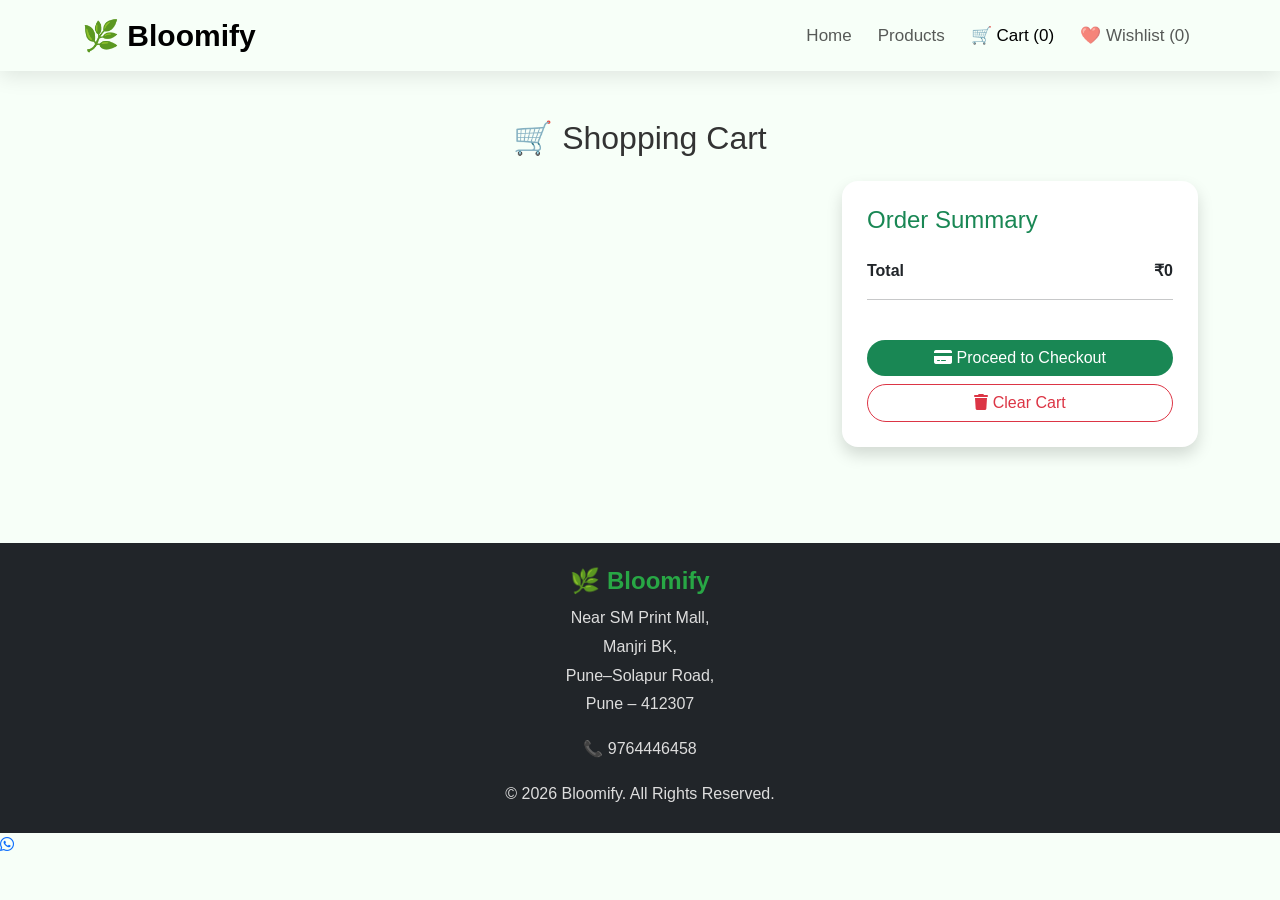
<file: cart.html>
<!DOCTYPE html>
<html lang="en">
<head>
    <meta charset="UTF-8">
    <meta name="viewport" content="width=device-width, initial-scale=1.0">
    <title>Bloomify | Shopping Cart</title>

    <link href="https://cdn.jsdelivr.net/npm/bootstrap@5.3.3/dist/css/bootstrap.min.css" rel="stylesheet">
    <link rel="stylesheet" href="style.css">
    <link rel="stylesheet"
          href="https://cdnjs.cloudflare.com/ajax/libs/font-awesome/6.5.2/css/all.min.css">
</head>

<body>

<!-- Navbar -->

<nav class="navbar navbar-expand-lg">
    <div class="container">

        <a class="navbar-brand" href="index.html">
            🌿 Bloomify
        </a>

        <button class="navbar-toggler bg-light"
                data-bs-toggle="collapse"
                data-bs-target="#menu">
            <span class="navbar-toggler-icon"></span>
        </button>

        <div class="collapse navbar-collapse" id="menu">

            <ul class="navbar-nav ms-auto">

                <li class="nav-item">
                    <a class="nav-link" href="index.html">Home</a>
                </li>

                <li class="nav-item">
                    <a class="nav-link" href="products.html">Products</a>
                </li>

                <li class="nav-item">
                    <a class="nav-link active" href="cart.html">
                        🛒 Cart
                        (<span id="cartCount">0</span>)
                    </a>
                </li>

                <li class="nav-item">
                    <a class="nav-link" href="wishlist.html">
                        ❤️ Wishlist
                        (<span id="wishlistCount">0</span>)
                    </a>
                </li>

            </ul>

        </div>

    </div>
</nav>

<!-- Page -->

<div class="container py-5">

    <h2 class="text-center mb-4">
        🛒 Shopping Cart
    </h2>

    <div class="row">

        <!-- Cart Items -->

        <div class="col-lg-8">

            <div id="cartItems">

                <!-- script.js will load cart here -->

            </div>

        </div>

        <!-- Summary -->

        <div class="col-lg-4">

            <div class="card shadow rounded-4">

                <div class="card-body">

                    <h4 class="mb-4 text-success">
                        Order Summary
                    </h4>

                    <div class="d-flex justify-content-between">

                        <strong>Total</strong>

                        <strong id="cartTotal">
                            ₹0
                        </strong>

                    </div>

                    <hr>
                     <button
                        class="btn btn-success w-100 mt-4"
                        onclick="checkout()">
                        <i class="fa-solid fa-credit-card"></i>
                        Proceed to Checkout
                    </button>

                    <button
                        class="btn btn-outline-danger w-100 mt-2"
                        onclick="clearCart()">
                        <i class="fa-solid fa-trash"></i>
                        Clear Cart
                    </button>

                </div>
            </div>

        </div>

    </div>

</div>

<!-- Footer -->

<footer class="mt-5 py-4 bg-dark text-white">

    <div class="container text-center">

        <h4>🌿 Bloomify</h4>

        <p>
            Near SM Print Mall,<br>
            Manjri BK,<br>
            Pune–Solapur Road,<br>
            Pune – 412307
        </p>

        <p>
            📞 9764446458
        </p>

        <p class="mb-0">
            © 2026 Bloomify. All Rights Reserved.
        </p>

    </div>

</footer>

<!-- WhatsApp -->

<a href="https://wa.me/919764446458"
   class="whatsapp"
   target="_blank">

    <i class="fab fa-whatsapp"></i>

</a>

<!-- Bootstrap -->

<script src="https://cdn.jsdelivr.net/npm/bootstrap@5.3.3/dist/js/bootstrap.bundle.min.js"></script>

<!-- Main Script -->

<script type="module" src="script.js"></script>

</body>
</html>
</file>
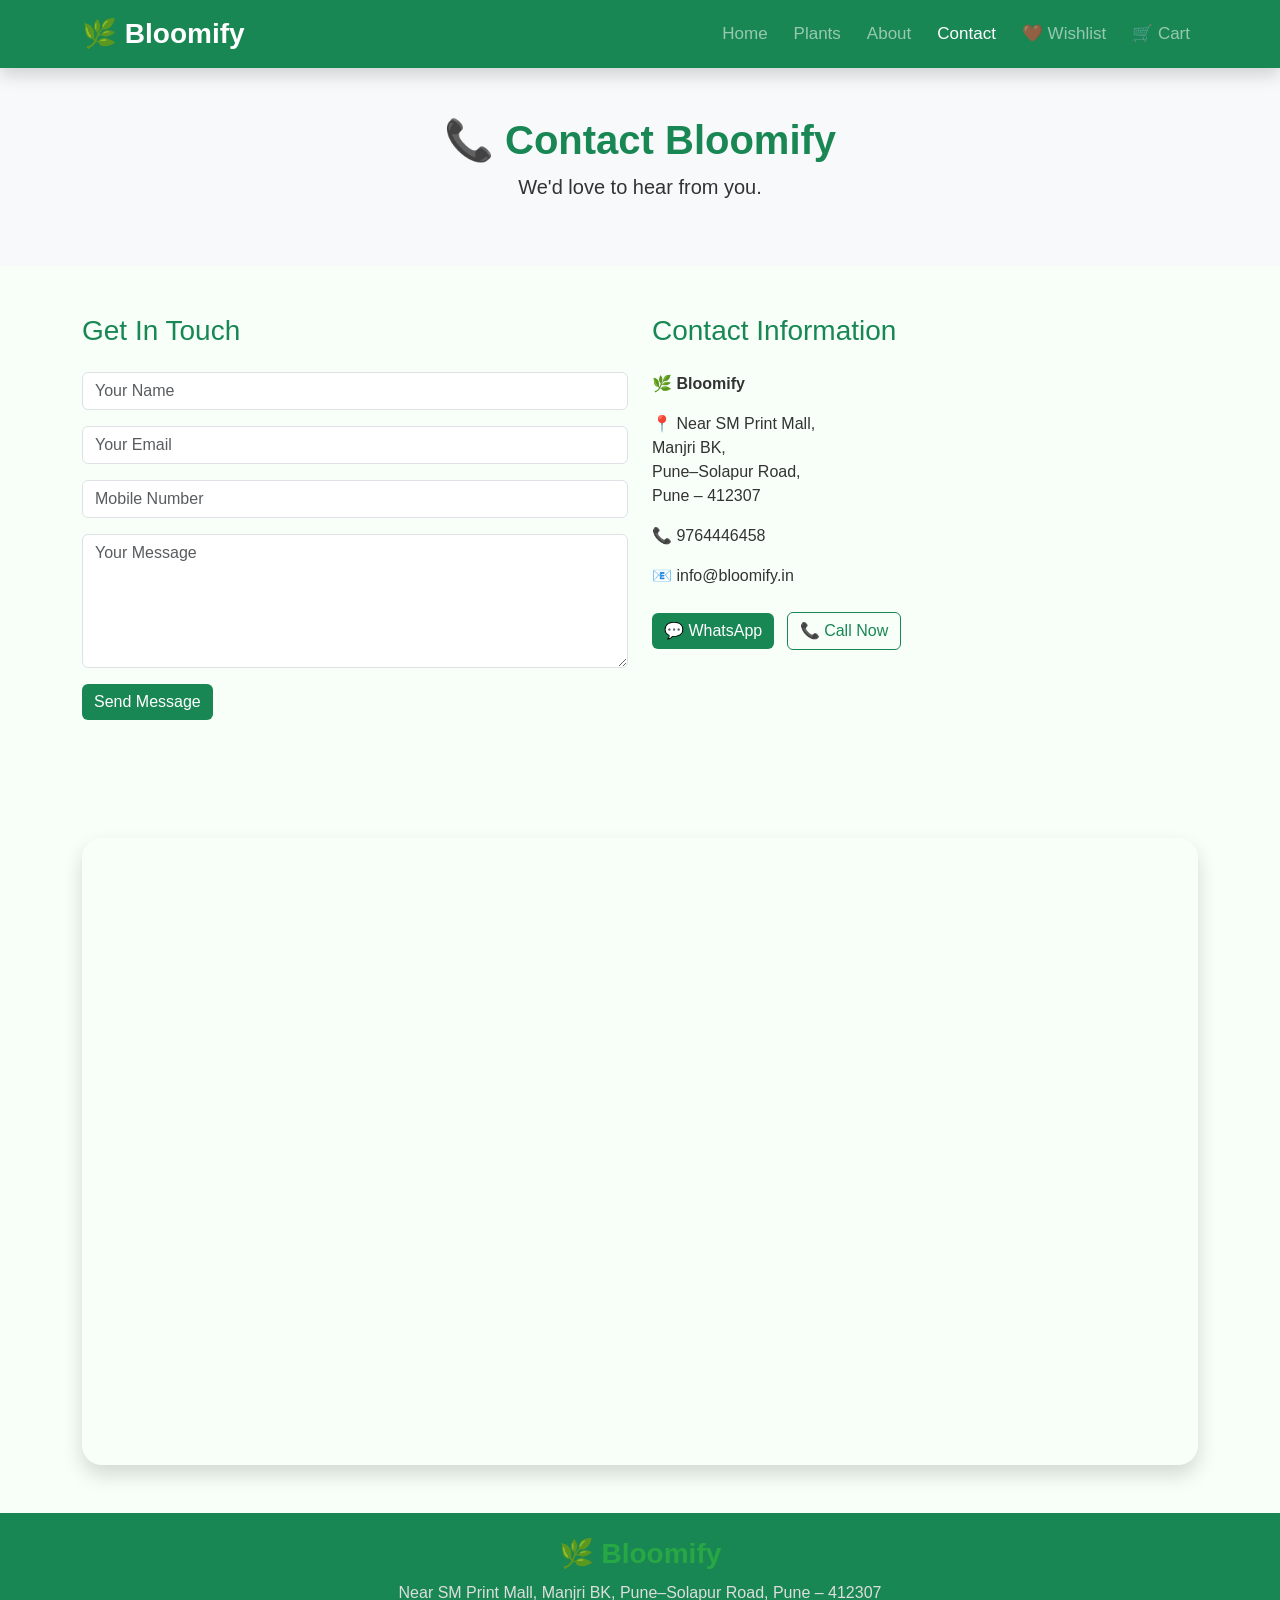
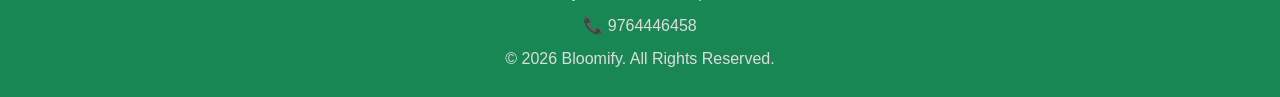
<file: contact.html>
<!DOCTYPE html>
<html lang="en">

<head>

    <meta charset="UTF-8">

    <meta name="viewport" content="width=device-width, initial-scale=1.0">

    <title>Bloomify | Contact Us</title>

    <link href="https://cdn.jsdelivr.net/npm/bootstrap@5.3.3/dist/css/bootstrap.min.css"
          rel="stylesheet">

    <link rel="stylesheet"
          href="https://cdnjs.cloudflare.com/ajax/libs/font-awesome/6.5.2/css/all.min.css">

    <link rel="stylesheet"
          href="style.css">

</head>

<body>

<!-- ==========================
        NAVBAR
========================== -->

<nav class="navbar navbar-expand-lg navbar-dark bg-success shadow sticky-top">

    <div class="container">

        <a class="navbar-brand fw-bold fs-3"
           href="index.html">

            🌿 Bloomify

        </a>

        <button class="navbar-toggler"
                data-bs-toggle="collapse"
                data-bs-target="#menu">

            <span class="navbar-toggler-icon"></span>

        </button>

        <div class="collapse navbar-collapse"
             id="menu">

            <ul class="navbar-nav ms-auto">

                <li class="nav-item">
                    <a class="nav-link" href="index.html">Home</a>
                </li>

                <li class="nav-item">
                    <a class="nav-link" href="index.html#products">Plants</a>
                </li>

                <li class="nav-item">
                    <a class="nav-link" href="about.html">About</a>
                </li>

                <li class="nav-item">
                    <a class="nav-link active" href="contact.html">Contact</a>
                </li>

                <li class="nav-item">
                    <a class="nav-link" href="wishlist.html">❤️ Wishlist</a>
                </li>

                <li class="nav-item">
                    <a class="nav-link" href="cart.html">🛒 Cart</a>
                </li>

            </ul>

        </div>

    </div>

</nav>

<!-- ==========================
        PAGE TITLE
========================== -->

<section class="bg-light py-5">

    <div class="container text-center">

        <h1 class="fw-bold text-success">

            📞 Contact Bloomify

        </h1>

        <p class="lead">

            We'd love to hear from you.

        </p>

    </div>

</section>

<!-- ==========================
        CONTACT SECTION
========================== -->

<section class="py-5">

    <div class="container">

        <div class="row g-4">

            <div class="col-lg-6">

                <h3 class="text-success mb-4">

                    Get In Touch

                </h3>

                <form>

                    <div class="mb-3">

                        <input
                            type="text"
                            class="form-control"
                            placeholder="Your Name"
                            required>

                    </div>

                    <div class="mb-3">

                        <input
                            type="email"
                            class="form-control"
                            placeholder="Your Email"
                            required>

                    </div>

                    <div class="mb-3">

                        <input
                            type="tel"
                            class="form-control"
                            placeholder="Mobile Number">

                    </div>

                    <div class="mb-3">

                        <textarea
                            class="form-control"
                            rows="5"
                            placeholder="Your Message"
                            required></textarea>

                    </div>

                    <button
                        type="submit"
                        class="btn btn-success">

                        Send Message

                    </button>

                </form>

            </div>

            <div class="col-lg-6">

                <h3 class="text-success mb-4">

                    Contact Information

                </h3>

                <p>

                    <strong>🌿 Bloomify</strong>

                </p>

                <p>

                    📍 Near SM Print Mall,<br>
                    Manjri BK,<br>
                    Pune–Solapur Road,<br>
                    Pune – 412307

                </p>

                <p>

                    📞 9764446458

                </p>

                <p>

                    📧 info@bloomify.in

                </p>
                 <div class="mt-4">

                    <a href="https://wa.me/919764446458"
                       target="_blank"
                       class="btn btn-success me-2">

                        💬 WhatsApp

                    </a>

                    <a href="tel:9764446458"
                       class="btn btn-outline-success">

                        📞 Call Now

                    </a>

                </div>

            </div>

        </div>

    </div>

</section>

<!-- ==========================
        GOOGLE MAP
========================== -->

<section class="pb-5">

    <div class="container">

        <div class="ratio ratio-16x9">

            <iframe
                src="https://www.google.com/maps?q=Manjri+BK+Pune&output=embed"
                style="border:0;"
                allowfullscreen=""
                loading="lazy">
            </iframe>

        </div>

    </div>

</section>

<!-- ==========================
        FOOTER
========================== -->

<footer class="bg-success text-white py-4">

    <div class="container text-center">

        <h3>🌿 Bloomify</h3>

        <p class="mb-1">
            Near SM Print Mall,
            Manjri BK,
            Pune–Solapur Road,
            Pune – 412307
        </p>

        <p class="mb-1">
            📞 9764446458
        </p>

        <p class="mb-0">
            © 2026 Bloomify. All Rights Reserved.
        </p>

    </div>

</footer>

<script src="https://cdn.jsdelivr.net/npm/bootstrap@5.3.3/dist/js/bootstrap.bundle.min.js"></script>

<script type="module" src="script.js"></script>

</body>
</html>
</file>
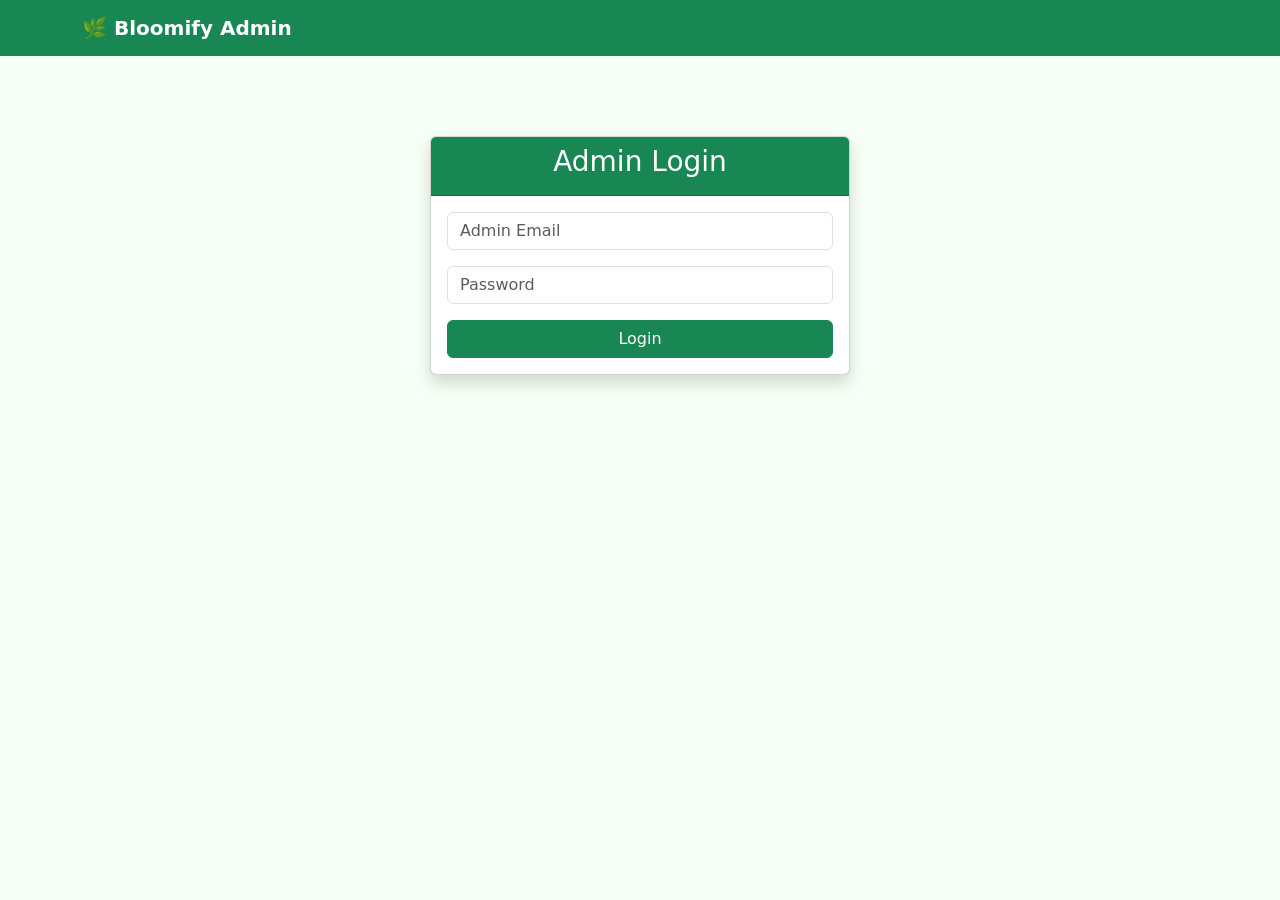
<file: login.html>
<!DOCTYPE html>
<html lang="en">
<head>
<meta charset="UTF-8">
<meta name="viewport" content="width=device-width, initial-scale=1.0">

<title>Bloomify Admin Login</title>

<link href="https://cdn.jsdelivr.net/npm/bootstrap@5.3.3/dist/css/bootstrap.min.css" rel="stylesheet">

<style>
body{
background:#f5fff5;
}

.login-box{
max-width:420px;
margin:80px auto;
}
</style>

</head>

<body>

<nav class="navbar navbar-dark bg-success">
<div class="container">

<span class="navbar-brand fw-bold">
🌿 Bloomify Admin
</span>

</div>
</nav>

<div class="container">

<div class="login-box">

<div class="card shadow">

<div class="card-header bg-success text-white text-center">

<h3>Admin Login</h3>

</div>

<div class="card-body">

<input
type="email"
id="email"
class="form-control mb-3"
placeholder="Admin Email">

<input
type="password"
id="password"
class="form-control mb-3"
placeholder="Password">

<button
class="btn btn-success w-100"
onclick="login()">

Login

</button>

</div>

</div>

</div>

</div>

<script type="module" src="login.js"></script>

</body>
</html>
</file>
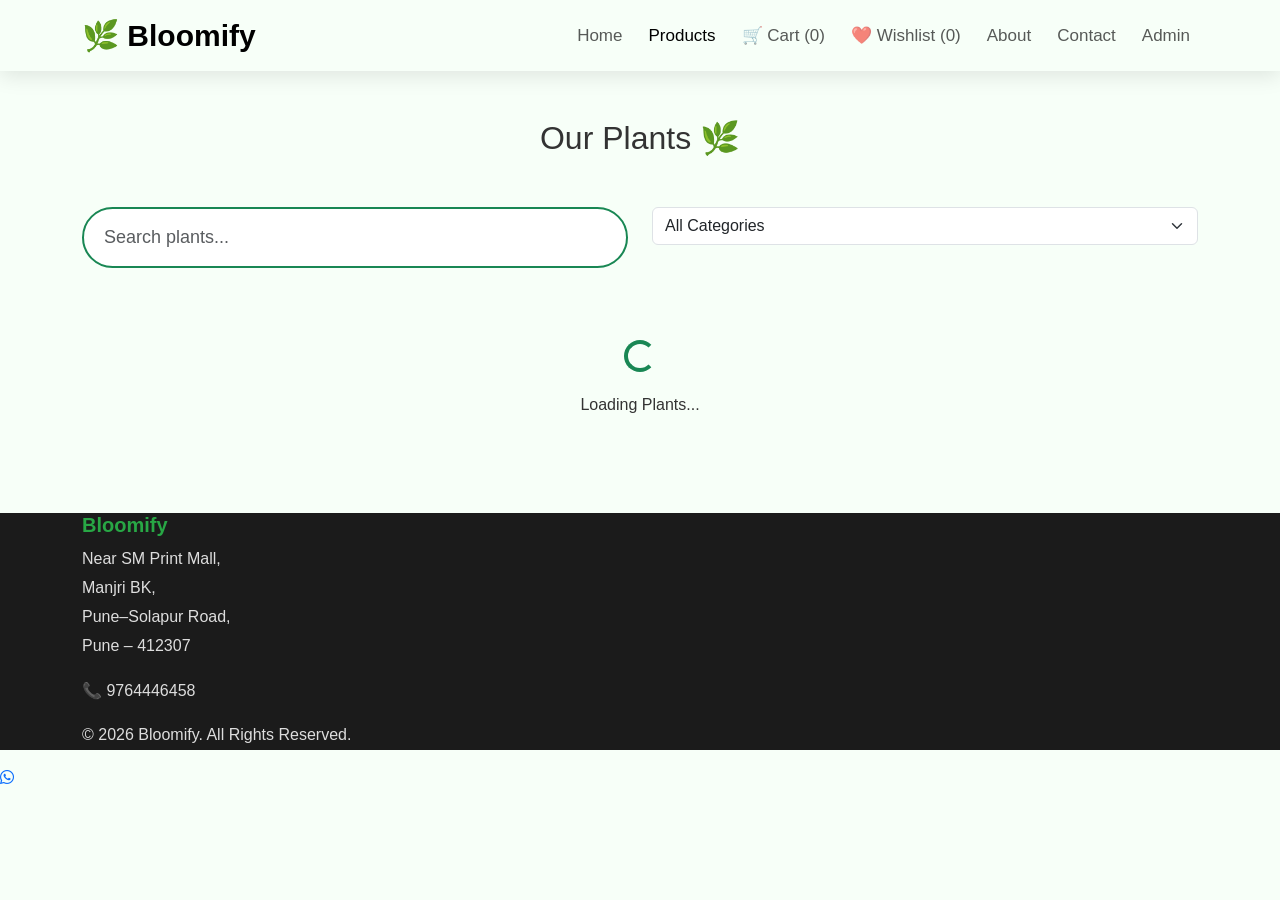
<file: products.html>
<!DOCTYPE html>
<html lang="en">
<head>
    <meta charset="UTF-8">
    <meta name="viewport" content="width=device-width, initial-scale=1.0">
    <title>Bloomify - Products</title>

    <link href="https://cdn.jsdelivr.net/npm/bootstrap@5.3.3/dist/css/bootstrap.min.css" rel="stylesheet">
    <link rel="stylesheet" href="style.css">

    <link rel="stylesheet"
    href="https://cdnjs.cloudflare.com/ajax/libs/font-awesome/6.5.2/css/all.min.css">
</head>

<body>

<!-- Navbar -->

<nav class="navbar navbar-expand-lg">

<div class="container">

<a class="navbar-brand" href="index.html">
🌿 Bloomify
</a>

<button class="navbar-toggler bg-light"
data-bs-toggle="collapse"
data-bs-target="#menu">

<span class="navbar-toggler-icon"></span>

</button>

<div class="collapse navbar-collapse"
id="menu">

<ul class="navbar-nav ms-auto">

<li class="nav-item">
<a class="nav-link"
href="index.html">
Home
</a>
</li>

<li class="nav-item">
<a class="nav-link active"
href="products.html">
Products
</a>
</li>

<li class="nav-item">
<a class="nav-link"
href="cart.html">

🛒 Cart
(<span id="cartCount">0</span>)

</a>
</li>

<li class="nav-item">
<a class="nav-link"
href="wishlist.html">

❤️ Wishlist
(<span id="wishlistCount">0</span>)

</a>
</li>

<li class="nav-item">
<a class="nav-link"
href="about.html">
About
</a>
</li>

<li class="nav-item">
<a class="nav-link"
href="contact.html">
Contact
</a>
</li>

<li class="nav-item">
<a class="nav-link"
href="login.html">
Admin
</a>
</li>

</ul>

</div>

</div>

</nav>

<!-- Page Title -->

<div class="container mt-5">

<h2 class="section-title">

Our Plants 🌿

</h2>

<!-- Search -->

<div class="row mt-4">

<div class="col-md-6">

<input
type="text"
class="form-control"
id="searchInput"
placeholder="Search plants...">

</div>

<div class="col-md-6">

<select
class="form-select"
id="categoryFilter">

<option value="All">

All Categories

</option>

<option value="Indoor">

Indoor Plants

</option>

<option value="Outdoor">

Outdoor Plants

</option>

<option value="Succulent">

Succulents

</option>

<option value="Air Purifying">

Air Purifying

</option>

</select>

</div>

</div>

<!-- Products -->

<div class="row mt-4"
id="productsContainer">

<!-- Products loaded from Supabase -->

</div>

</div>
<!-- Loading -->

<div id="loading" class="text-center my-5">

    <div class="spinner-border text-success" role="status">
        <span class="visually-hidden">Loading...</span>
    </div>

    <p class="mt-3">Loading Plants...</p>

</div>

<!-- Product Grid -->

<div class="row g-4 mt-3" id="productList">

    <!-- Products will be loaded from Supabase -->

</div>

<!-- No Products Found -->

<div id="noProducts"
     class="text-center mt-5"
     style="display:none;">

    <h4>No Products Found 🌿</h4>

    <p>Try another search or category.</p>

</div>

<!-- Footer -->

<footer class="mt-5">

    <div class="container">

        <h5>Bloomify</h5>

        <p>
            Near SM Print Mall,<br>
            Manjri BK,<br>
            Pune–Solapur Road,<br>
            Pune – 412307
        </p>

        <p>
            📞 9764446458
        </p>

        <p>
            © 2026 Bloomify. All Rights Reserved.
        </p>

    </div>

</footer>

<!-- WhatsApp -->

<a
href="https://wa.me/919764446458"
class="whatsapp"
target="_blank">

<i class="fab fa-whatsapp"></i>

</a>
<!-- Bootstrap JS -->
<script src="https://cdn.jsdelivr.net/npm/bootstrap@5.3.3/dist/js/bootstrap.bundle.min.js"></script>

<!-- Main Script -->
<script type="module" src="script.js"></script>

</body>
</html>
</file>
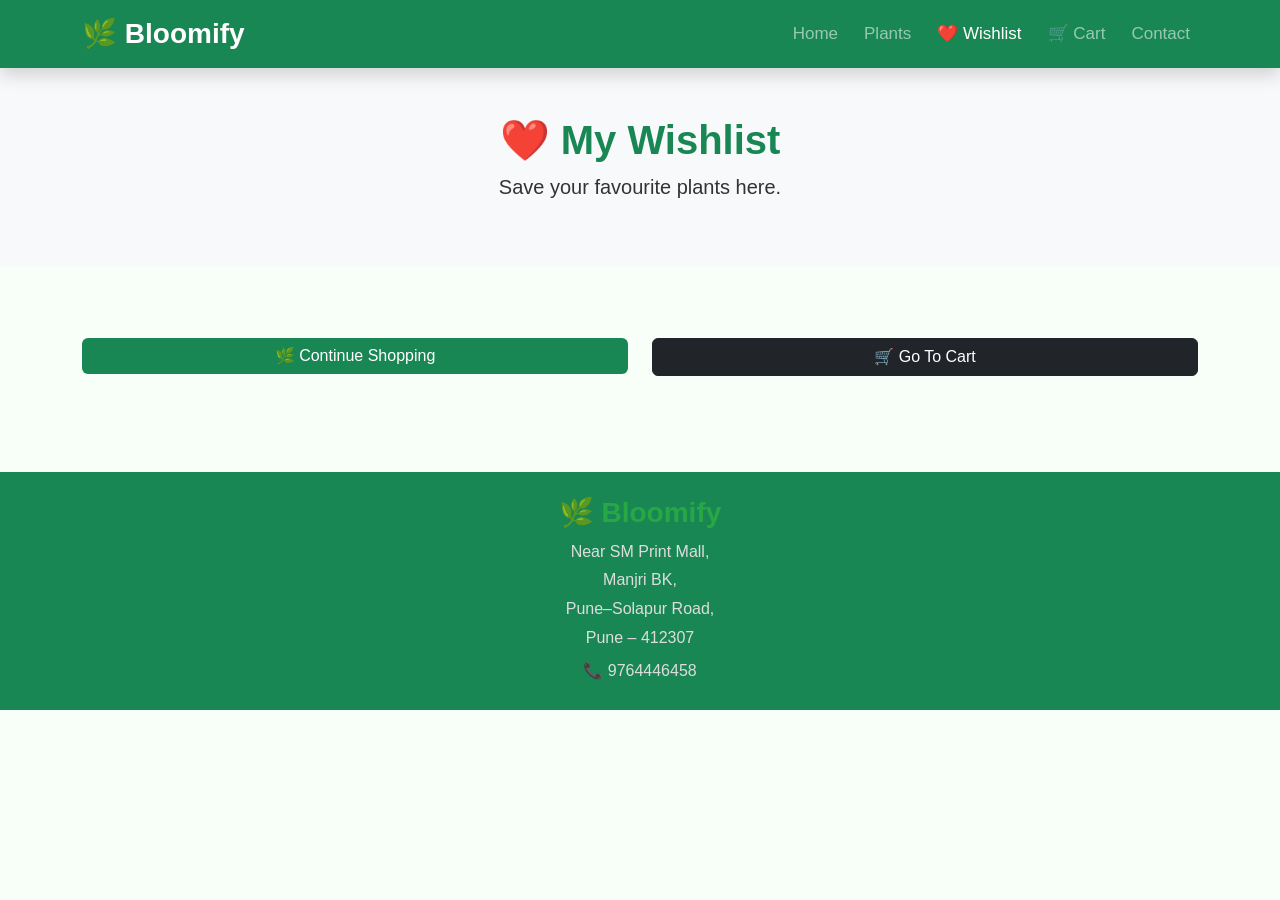
<file: wishlist.html>
<!DOCTYPE html>
<html lang="en">

<head>

    <meta charset="UTF-8">

    <meta name="viewport"
          content="width=device-width, initial-scale=1.0">

    <title>Bloomify | Wishlist</title>

    <link href="https://cdn.jsdelivr.net/npm/bootstrap@5.3.3/dist/css/bootstrap.min.css"
          rel="stylesheet">

    <link rel="stylesheet"
          href="https://cdnjs.cloudflare.com/ajax/libs/font-awesome/6.5.2/css/all.min.css">

    <link rel="stylesheet"
          href="style.css">

</head>

<body>

<!-- ==========================
        NAVBAR
========================== -->

<nav class="navbar navbar-expand-lg navbar-dark bg-success shadow sticky-top">

<div class="container">

<a class="navbar-brand fw-bold fs-3"
href="index.html">

🌿 Bloomify

</a>

<button class="navbar-toggler"
data-bs-toggle="collapse"
data-bs-target="#menu">

<span class="navbar-toggler-icon"></span>

</button>

<div class="collapse navbar-collapse"
id="menu">

<ul class="navbar-nav ms-auto">

<li class="nav-item">

<a class="nav-link"
href="index.html">

Home

</a>

</li>

<li class="nav-item">

<a class="nav-link"
href="index.html#products">

Plants

</a>

</li>

<li class="nav-item">

<a class="nav-link active"
href="wishlist.html">

❤️ Wishlist

</a>

</li>

<li class="nav-item">

<a class="nav-link"
href="cart.html">

🛒 Cart

</a>

</li>

<li class="nav-item">

<a class="nav-link"
href="contact.html">

Contact

</a>

</li>

</ul>

</div>

</div>

</nav>

<!-- ==========================
        PAGE TITLE
========================== -->

<section class="py-5 bg-light">

<div class="container text-center">

<h1 class="fw-bold text-success">

❤️ My Wishlist

</h1>

<p class="lead">

Save your favourite plants here.

</p>

</div>

</section>

<div class="container py-5">

<div id="wishlistContainer">

<!-- Wishlist Products -->

</div>
<!-- ==========================
        ACTION BUTTONS
========================== -->

<div class="row mt-4">

    <div class="col-md-6">

        <a href="index.html#products"
           class="btn btn-success w-100">

            🌿 Continue Shopping

        </a>

    </div>

    <div class="col-md-6">

        <a href="cart.html"
           class="btn btn-dark w-100">

            🛒 Go To Cart

        </a>

    </div>

</div>

</div>

<!-- ==========================
        FOOTER
========================== -->

<footer class="bg-success text-white py-4 mt-5">

    <div class="container text-center">

        <h3>🌿 Bloomify</h3>

        <p class="mb-1">
            Near SM Print Mall,<br>
            Manjri BK,<br>
            Pune–Solapur Road,<br>
            Pune – 412307
        </p>

        <p class="mb-0">
            📞 9764446458
        </p>

    </div>

</footer>

<!-- Bootstrap -->
<script src="https://cdn.jsdelivr.net/npm/bootstrap@5.3.3/dist/js/bootstrap.bundle.min.js"></script>

<!-- Bloomify Script -->
<script type="module" src="script.js"></script>

</body>
</html>
</file>
<file: style.css>
/* ==========================
   BLOOMIFY PREMIUM CSS
========================== */

*{
    margin:0;
    padding:0;
    box-sizing:border-box;
}

html{
    scroll-behavior:smooth;
}

body{
    font-family:Arial,Helvetica,sans-serif;
    background:#f7fff8;
    color:#333;
}

/* Navbar */

.navbar{
    box-shadow:0 5px 20px rgba(0,0,0,.1);
}

.navbar-brand{
    font-size:30px;
    font-weight:bold;
}

.nav-link{
    font-size:17px;
    margin-left:10px;
    transition:.3s;
}

.nav-link:hover{
    color:#ffe082 !important;
}

/* Hero */

.hero{

    background:linear-gradient(rgba(0,0,0,.45),
    rgba(0,0,0,.45)),
    url("image/hero.jpg");

    background-size:cover;
    background-position:center;

    min-height:90vh;

    display:flex;
    align-items:center;

    color:#fff;

}

.hero h1{

    font-size:60px;
    font-weight:bold;

}

.hero p{

    font-size:22px;

}

.hero .btn{

    padding:12px 30px;
    border-radius:40px;

}

.hero-img{

    animation:float 3s infinite ease-in-out;

}

/* Floating Animation */

@keyframes float{

0%{
transform:translateY(0px);
}

50%{
transform:translateY(-15px);
}

100%{
transform:translateY(0px);
}

}

/* Cards */

.card{

border:none;
border-radius:20px;
overflow:hidden;
transition:.4s;

}

.card:hover{

transform:translateY(-10px);

box-shadow:0 15px 30px rgba(0,0,0,.15);

}

.card img{

height:250px;
object-fit:cover;

}

.card-body{

padding:25px;

}

.card h5{

font-weight:bold;

}

.card .btn{

border-radius:30px;

}

/* Section */

section{

padding-top:70px;
padding-bottom:70px;

}

section h2{

font-weight:bold;

margin-bottom:20px;

}
/* ==========================
   FEATURED PRODUCTS
========================== */

.product{
    transition:.3s;
}

.product:hover{
    transform:translateY(-10px);
}

.product img{
    height:250px;
    object-fit:cover;
    transition:.4s;
}

.product:hover img{
    transform:scale(1.05);
}

/* Buttons */

.btn-success{
    background:#198754;
    border:none;
    transition:.3s;
}

.btn-success:hover{
    background:#146c43;
    transform:scale(1.05);
}

.btn-outline-success:hover{
    transform:scale(1.05);
}

.btn-outline-danger:hover{
    transform:scale(1.05);
}

/* Search Box */

#searchInput{
    border-radius:40px;
    padding:15px 20px;
    font-size:18px;
    border:2px solid #198754;
}

#searchInput:focus{
    box-shadow:none;
    border-color:#14532d;
}

/* Category Cards */

.category-card{
    background:#fff;
    border-radius:20px;
    padding:30px;
    text-align:center;
    transition:.4s;
}

.category-card:hover{
    background:#198754;
    color:#fff;
    transform:translateY(-8px);
}

.category-card i{
    font-size:50px;
    margin-bottom:15px;
    color:#198754;
}

.category-card:hover i{
    color:#fff;
}

/* Why Choose Us */

.why-box{
    padding:25px;
    border-radius:20px;
    transition:.3s;
}

.why-box:hover{
    background:rgba(255,255,255,.12);
}

.why-box i{
    font-size:50px;
    margin-bottom:20px;
}

/* Counter */

.counter{
    text-align:center;
    padding:25px;
}

.counter h1{
    color:#198754;
    font-size:50px;
    font-weight:bold;
}

.counter p{
    font-size:18px;
}

/* Reviews */

.review-card{
    border-radius:20px;
    transition:.3s;
}

.review-card:hover{
    transform:translateY(-8px);
}

.review-card img{
    width:80px;
    height:80px;
    border-radius:50%;
    object-fit:cover;
}

/* Newsletter */

.newsletter{
    background:#198754;
    color:#fff;
    padding:60px 20px;
    border-radius:20px;
}

.newsletter input{
    border-radius:40px;
    padding:15px;
}

.newsletter button{
    border-radius:40px;
    padding:15px 30px;
}

/* Google Map */

iframe{
    border-radius:20px;
    box-shadow:0 10px 20px rgba(0,0,0,.15);
}
/* ==========================
   FOOTER
========================== */

footer{
    background:#1b1b1b;
    color:#fff;
}

footer h3,
footer h4,
footer h5{
    color:#28a745;
    font-weight:bold;
}

footer p{
    color:#ddd;
    line-height:1.8;
}

footer a{
    color:#fff;
    text-decoration:none;
    transition:.3s;
}

footer a:hover{
    color:#28a745;
    padding-left:5px;
}

footer hr{
    border-color:rgba(255,255,255,.2);
}

/* ==========================
   SOCIAL ICONS
========================== */

.social-icon{
    width:45px;
    height:45px;
    display:inline-flex;
    align-items:center;
    justify-content:center;
    border-radius:50%;
    background:#198754;
    color:#fff;
    margin:5px;
    transition:.3s;
}

.social-icon:hover{
    background:#14532d;
    transform:translateY(-5px) rotate(360deg);
}

/* ==========================
   WHATSAPP BUTTON
========================== */

.whatsapp-btn{
    position:fixed;
    bottom:25px;
    right:25px;
    width:65px;
    height:65px;
    border-radius:50%;
    background:#25D366;
    color:#fff;
    display:flex;
    align-items:center;
    justify-content:center;
    font-size:30px;
    text-decoration:none;
    box-shadow:0 10px 20px rgba(0,0,0,.25);
    z-index:999;
    transition:.3s;
}

.whatsapp-btn:hover{
    transform:scale(1.12);
    color:#fff;
}

/* ==========================
   SCROLL TO TOP
========================== */

.scroll-top{
    position:fixed;
    bottom:100px;
    right:25px;
    width:55px;
    height:55px;
    border-radius:50%;
    background:#198754;
    color:#fff;
    border:none;
    font-size:24px;
    cursor:pointer;
    box-shadow:0 10px 20px rgba(0,0,0,.2);
    transition:.3s;
    z-index:999;
}

.scroll-top:hover{
    background:#146c43;
    transform:translateY(-5px);
}

/* ==========================
   ANIMATIONS
========================== */

.fade-up{
    animation:fadeUp .8s ease;
}

@keyframes fadeUp{

0%{
opacity:0;
transform:translateY(40px);
}

100%{
opacity:1;
transform:translateY(0);
}

}

.zoom-in{
    animation:zoomIn .6s ease;
}

@keyframes zoomIn{

0%{
transform:scale(.8);
opacity:0;
}

100%{
transform:scale(1);
opacity:1;
}

}

/* ==========================
   IMAGE HOVER
========================== */

img{
    max-width:100%;
}

.card img:hover{
    filter:brightness(105%);
}

/* ==========================
   SECTION TITLE
========================== */

.section-title{
    text-align:center;
    margin-bottom:50px;
}

.section-title h2{
    color:#198754;
    font-size:38px;
    font-weight:bold;
}

.section-title p{
    color:#666;
    font-size:18px;
}

/* ==========================
   RESPONSIVE
========================== */

@media(max-width:991px){

.hero{
    text-align:center;
    min-height:70vh;
}

.hero h1{
    font-size:42px;
}

.hero p{
    font-size:18px;
}

.hero img{
    margin-top:30px;
}

}

@media(max-width:768px){

.navbar-brand{
    font-size:24px;
}

section{
    padding:50px 0;
}

.section-title h2{
    font-size:30px;
}

.card img{
    height:220px;
}

footer{
    text-align:center;
}

.whatsapp-btn{
    width:55px;
    height:55px;
    font-size:26px;
}

.scroll-top{
    width:50px;
    height:50px;
}

}

@media(max-width:576px){

.hero h1{
    font-size:34px;
}

.hero p{
    font-size:16px;
}

.btn{
    width:100%;
    margin-bottom:10px;
}

.card img{
    height:200px;
}

}
/* ==========================
   CART PAGE
========================== */

.table{
    background:#fff;
    border-radius:15px;
    overflow:hidden;
}

.table th{
    background:#198754;
    color:#fff;
    text-align:center;
}

.table td{
    vertical-align:middle;
    text-align:center;
}

.qty-btn{
    width:35px;
    height:35px;
    border:none;
    border-radius:50%;
    background:#198754;
    color:#fff;
    font-weight:bold;
}

.qty-btn:hover{
    background:#146c43;
}

.total-box{
    background:#fff;
    padding:25px;
    border-radius:20px;
    box-shadow:0 10px 20px rgba(0,0,0,.1);
}

/* ==========================
   WISHLIST
========================== */

.wishlist-card{
    border-radius:20px;
    overflow:hidden;
    transition:.3s;
}

.wishlist-card:hover{
    transform:translateY(-8px);
}

.wishlist-card img{
    height:220px;
    object-fit:cover;
}

/* ==========================
   PAYMENT PAGE
========================== */

.payment-card{
    background:#fff;
    border-radius:20px;
    padding:30px;
    box-shadow:0 10px 20px rgba(0,0,0,.12);
}

.payment-card input,
.payment-card textarea,
.payment-card select{
    margin-bottom:15px;
    border-radius:10px;
}

.payment-card img{
    border-radius:15px;
}

/* ==========================
   LOGIN & REGISTER
========================== */

.login-box{
    max-width:450px;
    margin:60px auto;
    background:#fff;
    padding:35px;
    border-radius:20px;
    box-shadow:0 10px 20px rgba(0,0,0,.15);
}

.login-box h2{
    color:#198754;
    margin-bottom:25px;
    text-align:center;
}

.login-box input{
    margin-bottom:15px;
}

/* ==========================
   PROFILE PAGE
========================== */

.profile-card{
    background:#fff;
    padding:30px;
    border-radius:20px;
    box-shadow:0 10px 20px rgba(0,0,0,.1);
}

.profile-img{
    width:120px;
    height:120px;
    border-radius:50%;
    object-fit:cover;
}

/* ==========================
   ADMIN DASHBOARD
========================== */

.admin-card{
    border-radius:20px;
    text-align:center;
    padding:30px;
    color:#fff;
}

.admin-green{
    background:#198754;
}

.admin-blue{
    background:#0d6efd;
}

.admin-orange{
    background:#fd7e14;
}

.admin-red{
    background:#dc3545;
}

.admin-card h2{
    font-size:42px;
    font-weight:bold;
}

/* ==========================
   FORM ELEMENTS
========================== */

.form-control:focus{
    border-color:#198754;
    box-shadow:0 0 10px rgba(25,135,84,.2);
}

.form-select:focus{
    border-color:#198754;
    box-shadow:0 0 10px rgba(25,135,84,.2);
}

/* ==========================
   BADGES
========================== */

.badge-cart{
    background:red;
    color:#fff;
    border-radius:50%;
    padding:4px 8px;
    font-size:12px;
}

/* ==========================
   LOADER
========================== */

.loader{
    width:60px;
    height:60px;
    border:6px solid #ddd;
    border-top:6px solid #198754;
    border-radius:50%;
    animation:spin 1s linear infinite;
    margin:auto;
}

@keyframes spin{

0%{
transform:rotate(0deg);
}

100%{
transform:rotate(360deg);
}

}

/* ==========================
   DARK MODE
========================== */

.dark-mode{
    background:#121212;
    color:#fff;
}

.dark-mode .card,
.dark-mode .payment-card,
.dark-mode .login-box,
.dark-mode .profile-card,
.dark-mode .table,
.dark-mode .total-box{
    background:#1f1f1f;
    color:#fff;
}

.dark-mode footer{
    background:#000;
}

/* ==========================
   UTILITIES
========================== */

.rounded-20{
    border-radius:20px;
}

.shadow-lg-custom{
    box-shadow:0 10px 25px rgba(0,0,0,.15);
}

.text-green{
    color:#198754;
}

.bg-light-green{
    background:#f2fff5;
}
</file>
